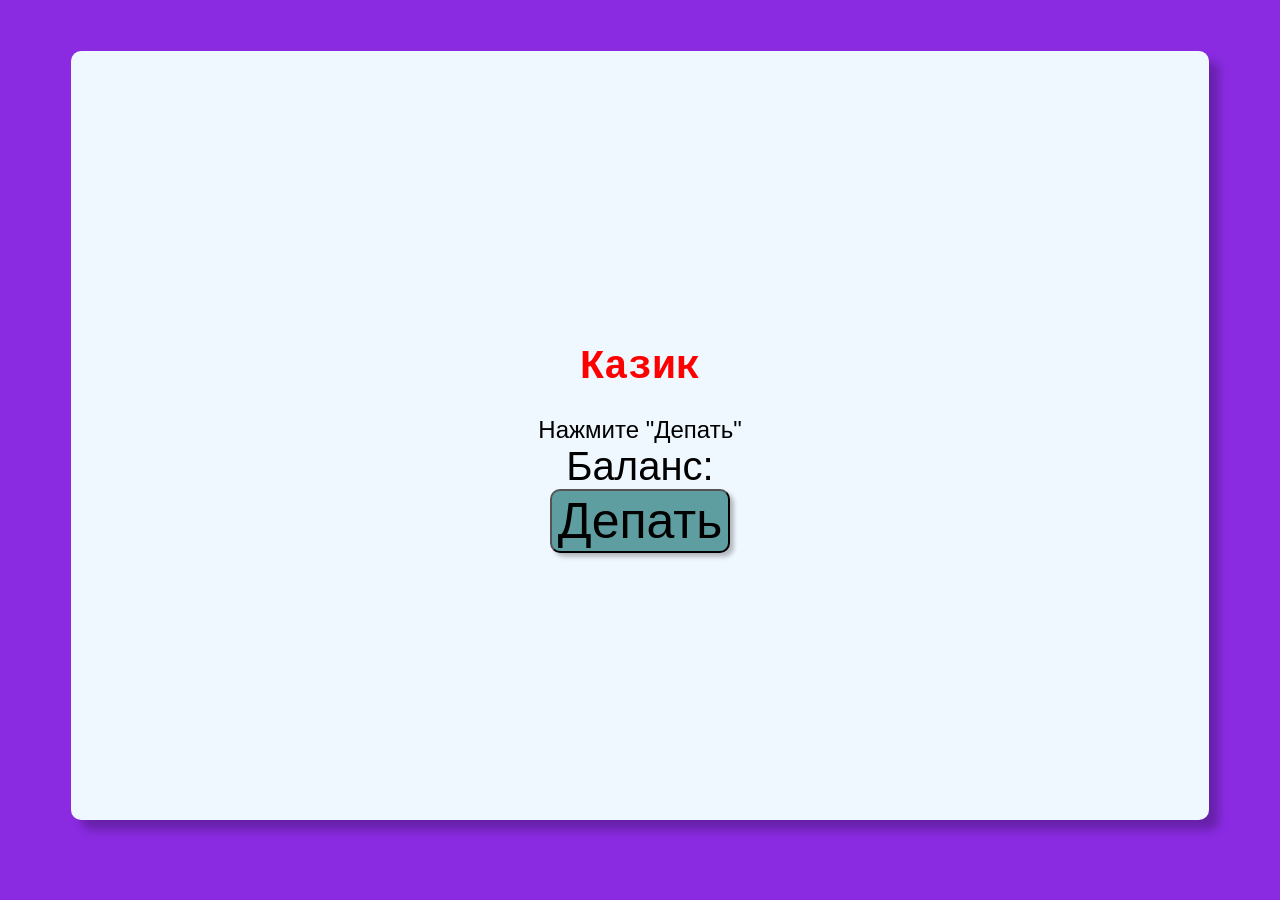
<file: index.html>
<!DOCTYPE html>
<html lang="en">
<head>
    <meta charset="UTF-8">
    <meta name="viewport" content="width=device-width, initial-scale=1.0">
    <link rel="stylesheet" href="./css/styles.css">
    <title>Casion</title>
</head>
<body>
    <main>
        <h1>Казик</h1>
        <div id="result">Нажмите "Депать"</div>
        <div id="balance">Баланс: </div>
        
        <button id="playBtn">Депать</button> 
    
        <script>
            const WIN_CHANCE = 0.1;
            const WIN_REWARD = 100;
            const GAME_COST = 10;

            let userBalance = 100;

            const btn = document.getElementById("playBtn");
            btn.addEventListener("click", function () {
                btn.disabled = true;

                if (userBalance < GAME_COST) {
                    document.getElementById("result").textContent = "Деняг нема!";
                        return;
                    };
                    
                    const win = Math.random() < WIN_CHANCE;
                    const reward = win ? WIN_REWARD : 0;
                    
                    userBalance = userBalance - GAME_COST + reward;
                    
                    const result = {
                    balance: userBalance,
                    outcome: win ? "🎉 WIN!" : "💀 LOSE!",
                    reward: reward,
                };
                
                document.getElementById("result").textContent = result.outcome;
                document.getElementById("balance").textContent = "Баланс: " + result.balance;

                console.log(`Result: ${result.balance} - ${result.outcome} - ${result.reward}`)
                setTimeout(() => {
                    btn.disabled = false;
                }, 600);
            });
        </script>
    </main>
</body>
</html>
</file>
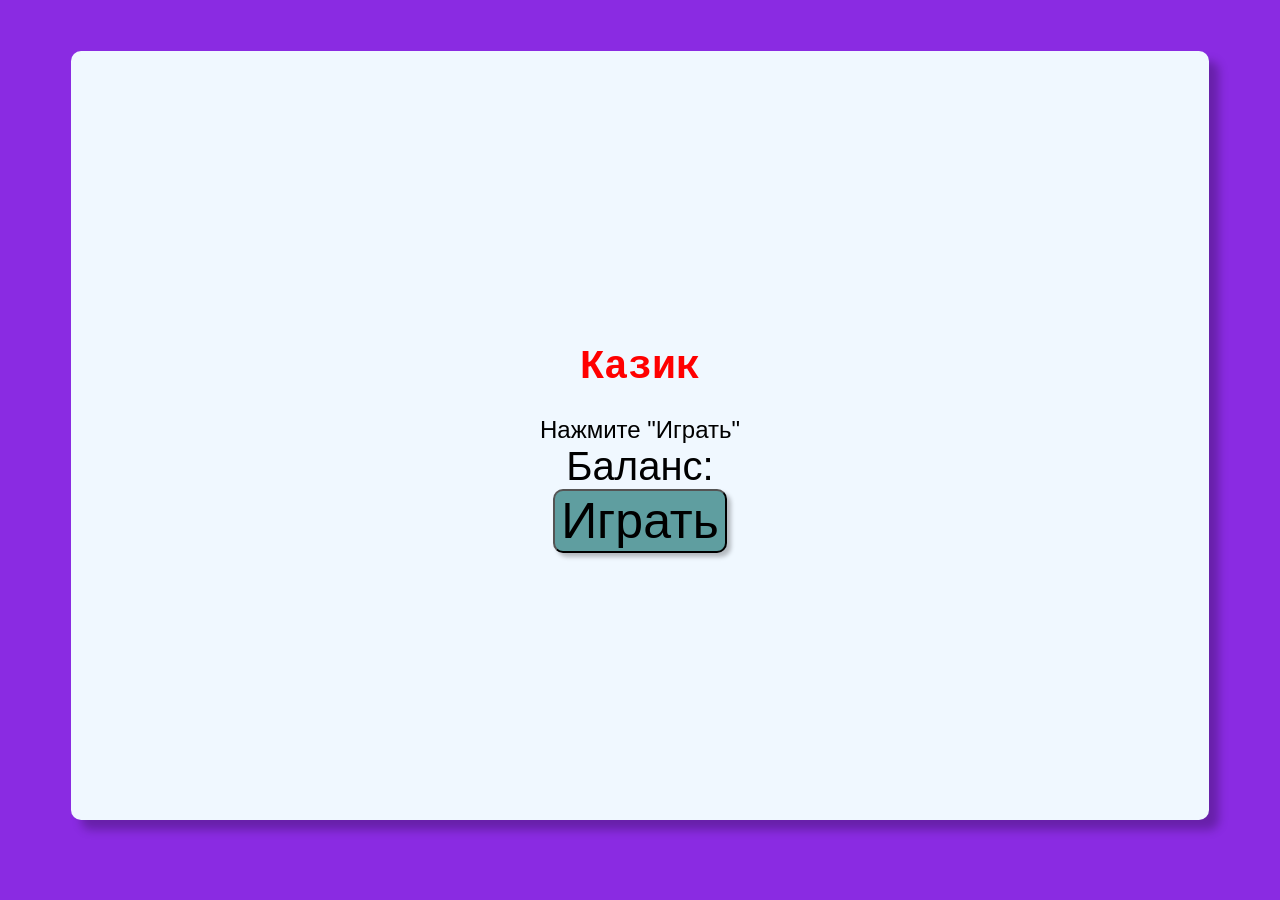
<file: casino.html>
<!DOCTYPE html>
<html lang="en">
<head>
    <meta charset="UTF-8">
    <meta name="viewport" content="width=device-width, initial-scale=1.0">
    <link rel="stylesheet" href="./css/styles.css">
    <title>Casion</title>
</head>
<body>
    <main>
        <h1>Казик</h1>
        <div id="result">Нажмите "Играть"</div>
        <div id="balance">Баланс: </div>
        
        <button id="playBtn">Играть</button>
    
        <script>
            const WIN_CHANCE = 0.1;
            const WIN_REWARD = 100;
            const GAME_COST = 10;

            let userBalance = 100;

            const btn = document.getElementById("playBtn");
            btn.addEventListener("click", function () {
                btn.disabled = true;

                if (userBalance < GAME_COST) {
                    document.getElementById("result").textContent = "Деняг нема!";
                        return;
                    };
                    
                    const win = Math.random() < WIN_CHANCE;
                    const reward = win ? WIN_REWARD : 0;
                    
                    userBalance = userBalance - GAME_COST + reward;
                    
                    const result = {
                    balance: userBalance,
                    outcome: win ? "🎉 WIN!" : "💀 LOSE!",
                    reward: reward,
                };
                
                document.getElementById("result").textContent = result.outcome;
                document.getElementById("balance").textContent = "Баланс: " + result.balance;

                console.log(`Result: ${result.balance} - ${result.outcome} - ${result.reward}`)
                setTimeout(() => {
                    btn.disabled = false;
                }, 600);
            });
        </script>
    </main>
</body>
</html>
</file>
<file: css/styles.css>
* {
    box-sizing: border-box;
    font-family: 'Gill Sans', 'Gill Sans MT', Calibri, 'Trebuchet MS', sans-serif;
}
body {
    display: flex;
    flex-direction: column;
    justify-content: center;
    align-items: center;
    min-height: 95vh;
    position: relative;
    background-color: blueviolet;
}
main {
    display: flex;
    flex-direction: column;
    justify-content: center;
    align-items: center;
    position: absolute;
    width: 90%;
    height: 90%;
    border-radius: 10px;
    background-color: aliceblue;
    box-shadow: 10px 10px 10px rgba(0, 0, 0, 0.25);
}
h1 {
    font-size: 40px;
    font-family: 'Courier New', Courier, monospace;
    color: red;
}
#result {
    font-size: 24px;
}
#balance {
    font-size: 40px;
}
#playBtn {
    font-size: 50px;
    border-radius: 10px;
    box-shadow: 4px 4px 4px rgba(0, 0, 0, 0.25);
    background-color: cadetblue;
}
#playBtn:disabled {
    color: green;
}
</file>
